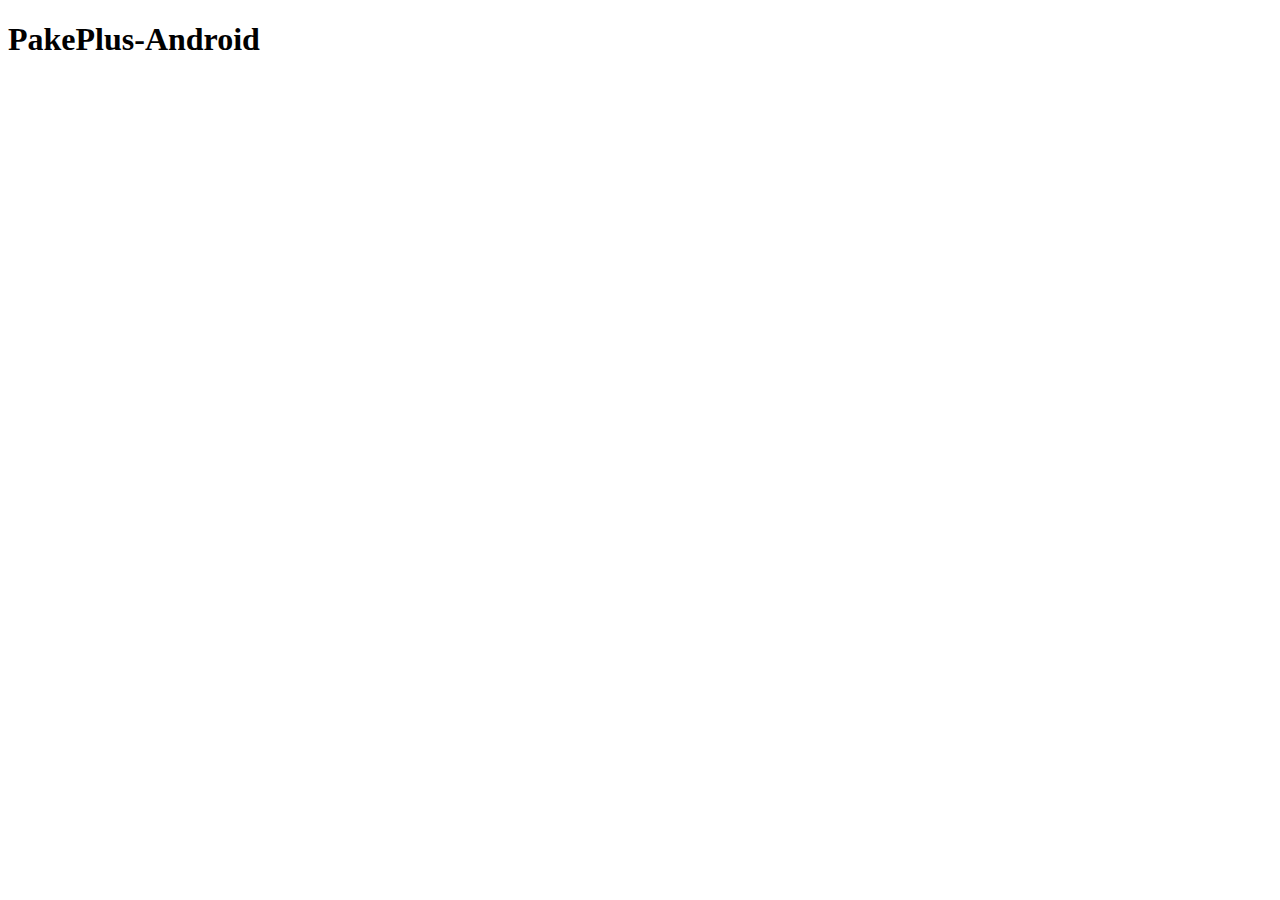
<file: docs/index.html>
<!DOCTYPE html>
<html lang="en">
    <head>
        <meta charset="UTF-8" />
        <meta name="viewport" content="width=device-width, initial-scale=1.0" />
        <title>PakePlus-Android</title>
    </head>
    <body>
        <h1>PakePlus-Android</h1>
    </body>
</html>
</file>
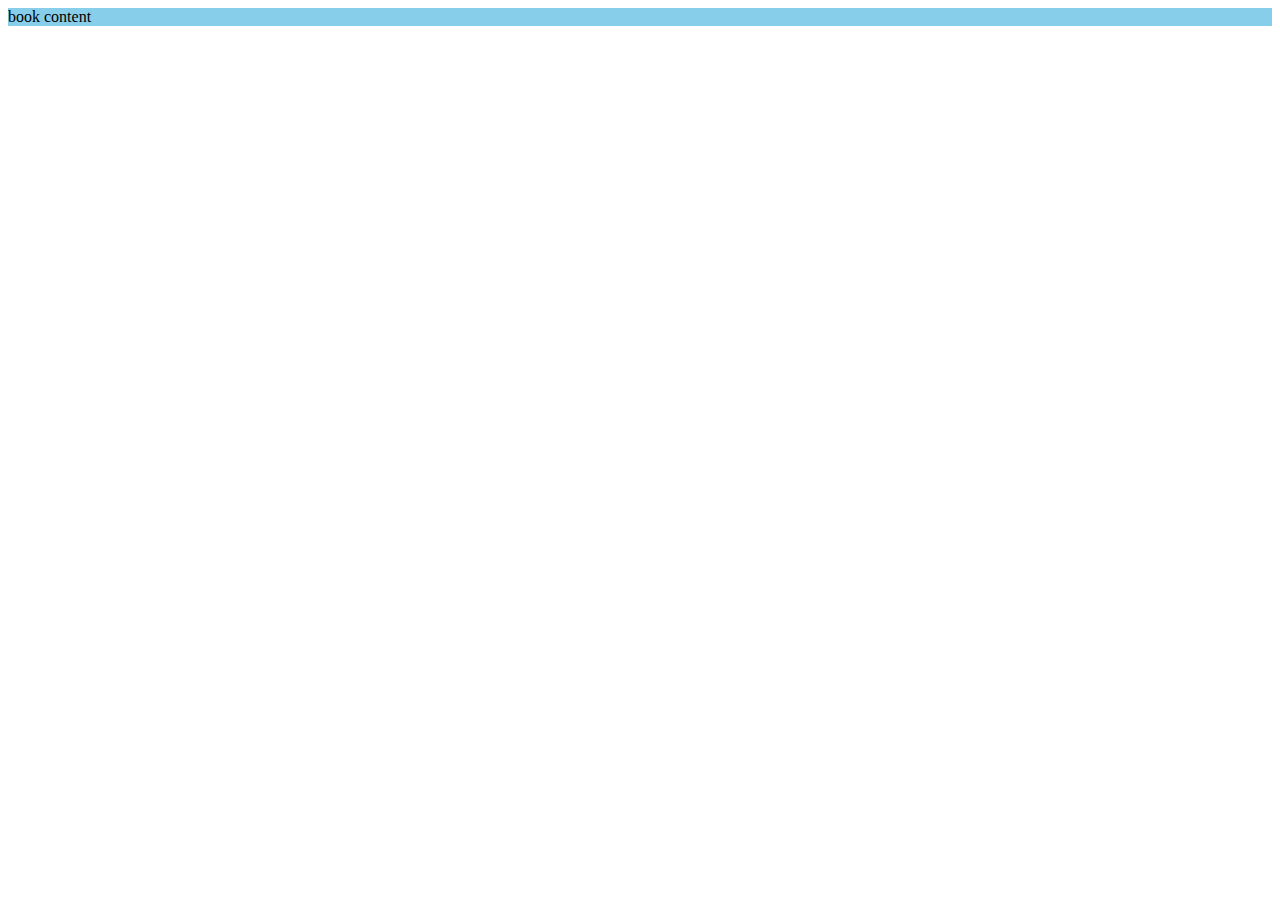
<file: scripts/www/book.html>
<!DOCTYPE html>
<html lang="en">
    <head>
        <meta charset="UTF-8" />
        <meta name="viewport" content="width=device-width, initial-scale=1.0" />
        <title>Document</title>
        <style>
            .main {
                width: 100%;
                height: 100%;
                background-color: skyblue;
            }
        </style>
    </head>
    <body>
        <div class="main">book content</div>
    </body>
</html>
</file>
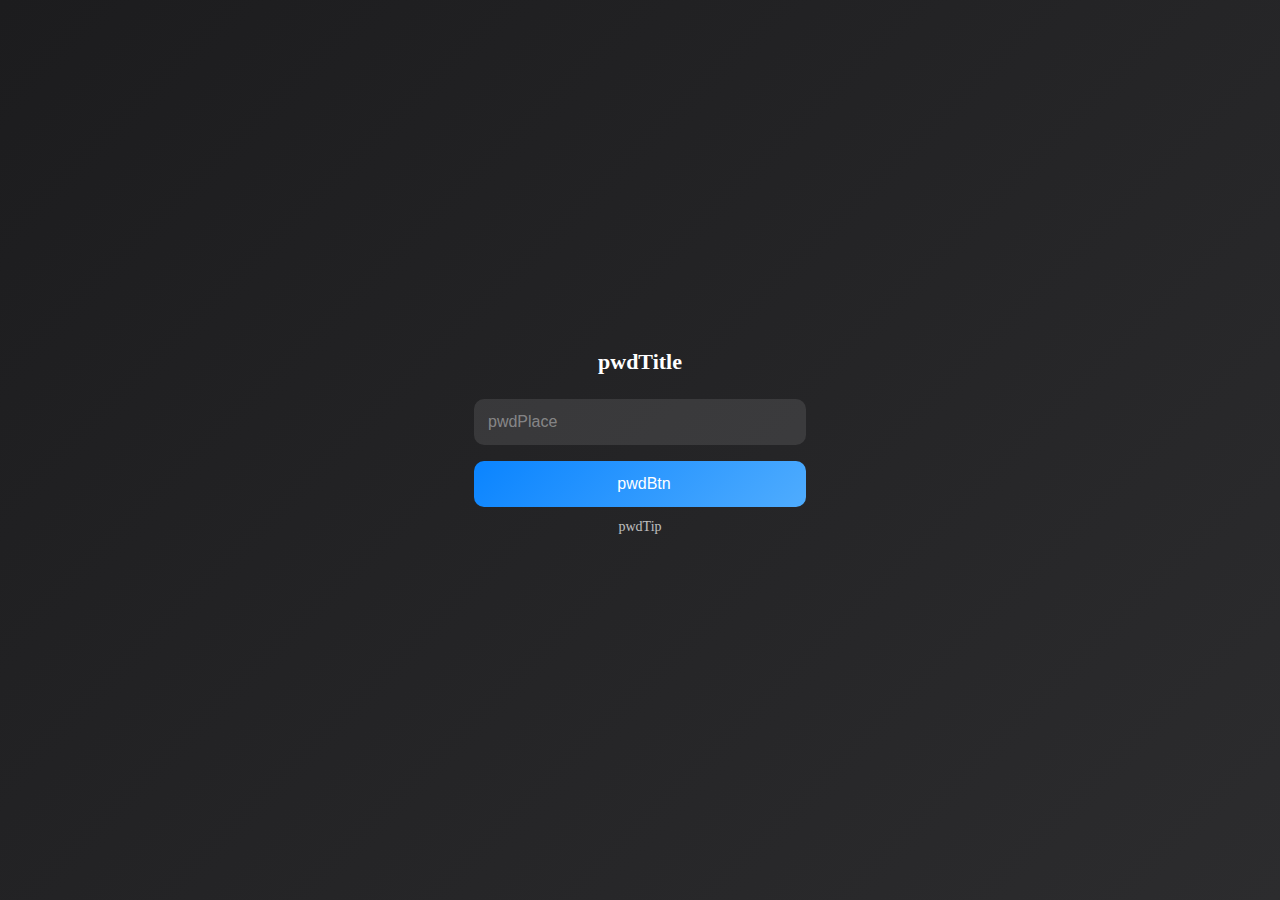
<file: scripts/www/pppwd.html>
<!DOCTYPE html>
<html lang="zh">
    <head>
        <meta charset="UTF-8" />
        <meta
            name="viewport"
            content="width=device-width, initial-scale=1.0, viewport-fit=cover"
        />
        <script>
            let pwdList = ['pakeplus', 'startPwd']
            // clear localStorage when start app
            // localStorage.clear()
            if (localStorage.getItem('appid') === '1') {
                window.location.replace('https://pakeplus.com/')
            }
        </script>
        <title>pwdTitle</title>
        <style>
            * {
                margin: 0;
                padding: 0;
                box-sizing: border-box;
            }
            :root {
                /* 默认：深色（iOS Dark） */
                --bg: linear-gradient(135deg, #1c1c1e, #2c2c2e);
                --card-bg: rgba(255, 255, 255, 0.08);
                --text: #ffffff;
                --input-bg: rgba(255, 255, 255, 0.1);
                --input-focus: rgba(255, 255, 255, 0.15);
                --placeholder: rgba(255, 255, 255, 0.4);
                --border-focus: rgba(0, 122, 255, 0.6);
                --shadow: 0 10px 40px rgba(0, 0, 0, 0.4);
            }

            /* 白色主题 */
            .light {
                --bg: linear-gradient(135deg, #f2f2f7, #ffffff);
                --card-bg: rgba(255, 255, 255, 0.9);
                --text: #1c1c1e;
                --input-bg: rgba(0, 0, 0, 0.05);
                --input-focus: rgba(0, 0, 0, 0.08);
                --placeholder: rgba(0, 0, 0, 0.4);
                --border-focus: rgba(0, 122, 255, 0.6);
                --shadow: 0 10px 30px rgba(0, 0, 0, 0.1);
            }

            html {
                background: var(--bg);
            }

            body {
                position: fixed;
                inset: 0;
                background: var(--bg);
                color: var(--text);
                display: flex;
                justify-content: center;
                align-items: center;
            }

            .flat {
                width: 90%;
                max-width: 380px;
                padding: 30px 24px;
                text-align: center;
                animation: fadeIn 0.6s ease;
            }

            /* card glass */
            .cardShadow {
                width: 90%;
                max-width: 380px;
                padding: 30px 24px;
                text-align: center;
                animation: fadeIn 0.6s ease;
                border-radius: 20px;
                backdrop-filter: blur(20px);
                -webkit-backdrop-filter: blur(20px);
                background: var(--card-bg);
                box-shadow: var(--shadow);
            }

            /* 标题 */
            .title {
                font-size: 22px;
                font-weight: 600;
                margin-bottom: 24px;
            }
            /* 输入框 */
            .input {
                width: 100%;
                padding: 14px;
                border-radius: 10px;
                border: none;
                outline: none;
                font-size: 16px;
                margin-bottom: 16px;
                background: var(--input-bg);
                color: var(--text);
                transition: 0.2s;
            }
            .input::placeholder {
                color: var(--placeholder);
            }
            .input:focus {
                background: var(--input-focus);
                box-shadow: 0 0 0 2px var(--border-focus);
            }
            .tip {
                font-size: 14px;
                color: var(--text);
                opacity: 0.7;
                margin-top: 12px;
            }
            /* 按钮 */
            .button {
                width: 100%;
                padding: 14px;
                border-radius: 10px;
                border: none;
                font-size: 16px;
                font-weight: 500;
                background: linear-gradient(135deg, #0a84ff, #4facfe);
                color: #fff;
                cursor: pointer;
                transition: 0.2s;
                display: flex;
                align-items: center;
                justify-content: center;
                gap: 8px;
            }
            .button:active {
                transform: scale(0.97);
            }
            /* 按钮禁用状态 */
            .button:disabled {
                opacity: 0.7;
                cursor: not-allowed;
                transform: none;
            }
            /* 加载动画 */
            .loading-spinner {
                width: 16px;
                height: 16px;
                border: 2px solid rgba(255, 255, 255, 0.3);
                border-top: 2px solid #fff;
                border-radius: 50%;
                animation: spin 1s linear infinite;
            }

            @keyframes spin {
                0% {
                    transform: rotate(0deg);
                }
                100% {
                    transform: rotate(360deg);
                }
            }
            /* 错误提示 */
            .error {
                /* margin-top: 12px; */
                font-size: 14px;
                color: #ff453a;
                opacity: 0;
                transition: 0.2s;
            }
            /* 适配 iPhone 底部安全区 */
            @supports (padding: max(0px)) {
                body {
                    padding-bottom: env(safe-area-inset-bottom);
                }
            }
            @keyframes fadeIn {
                from {
                    opacity: 0;
                    transform: translateY(10px);
                }
                to {
                    opacity: 1;
                    transform: translateY(0);
                }
            }
        </style>
    </head>
    <body class="dark">
        <!-- 激活卡片 -->
        <div class="flat" id="cardBox">
            <div class="title" id="title">请输入密码</div>
            <input id="code" class="input" placeholder="请输入密码" />
            <button class="button" onclick="check()">
                <div id="loading"></div>
                <span id="button">验证</span>
            </button>
            <div class="tip" id="tip">提示内容</div>
            <div id="error" class="error">密码错误</div>
        </div>
        <script>
            window.onload = () => {
                // 设置样式
                if ('pwdTheme' === 'system') {
                    // document.body.classList.add('system')
                    const mediaQuery = window.matchMedia(
                        '(prefers-color-scheme: dark)'
                    )
                    if (mediaQuery) {
                        const listener = (e) => {
                            const newTheme = e.matches ? 'dark' : 'light'
                            document.body.classList.add(newTheme)
                        }
                        mediaQuery.addEventListener('change', listener)
                    }
                } else {
                    document.body.classList.add('pwdTheme')
                }
                document.getElementById('cardBox').classList.add('pwdStyle')
                // 设置标题
                document.getElementById('title').textContent = 'pwdTitle'
                document.getElementById('code').placeholder = 'pwdPlace'
                document.getElementById('button').textContent = 'pwdBtn'
                document.getElementById('tip').textContent = 'pwdTip'
                document.getElementById('error').textContent = 'pwdError'
                // 输入时清除错误提示
                const codeInput = document.getElementById('code')
                const error = document.getElementById('error')
                codeInput.addEventListener('input', () => {
                    error.style.opacity = 0
                })
            }

            function check() {
                const loading = document.getElementById('loading')
                const btn = document.getElementById('button')
                const val = document.getElementById('code').value.trim()
                const error = document.getElementById('error')
                loading.classList.add('loading-spinner')

                // 已加载中，直接返回防止重复点击
                if (btn.disabled) return

                // 隐藏错误提示
                error.style.opacity = 0

                // 开启Loading状态
                btn.disabled = true

                // 模拟验证延迟（更自然）
                setTimeout(() => {
                    if (pwdList.includes(val)) {
                        if ('startMethod' === 'oncePwd') {
                            localStorage.setItem('appid', '1')
                        } else {
                            localStorage.setItem('appid', '0')
                        }
                        window.location.replace('https://pakeplus.com/')
                    } else {
                        // 密码错误，恢复按钮
                        btn.disabled = false
                        error.style.opacity = 1
                        loading.classList.remove('loading-spinner')
                    }
                }, 300)
            }
            document.body.style.display = 'flex'
        </script>
    </body>
</html>
</file>
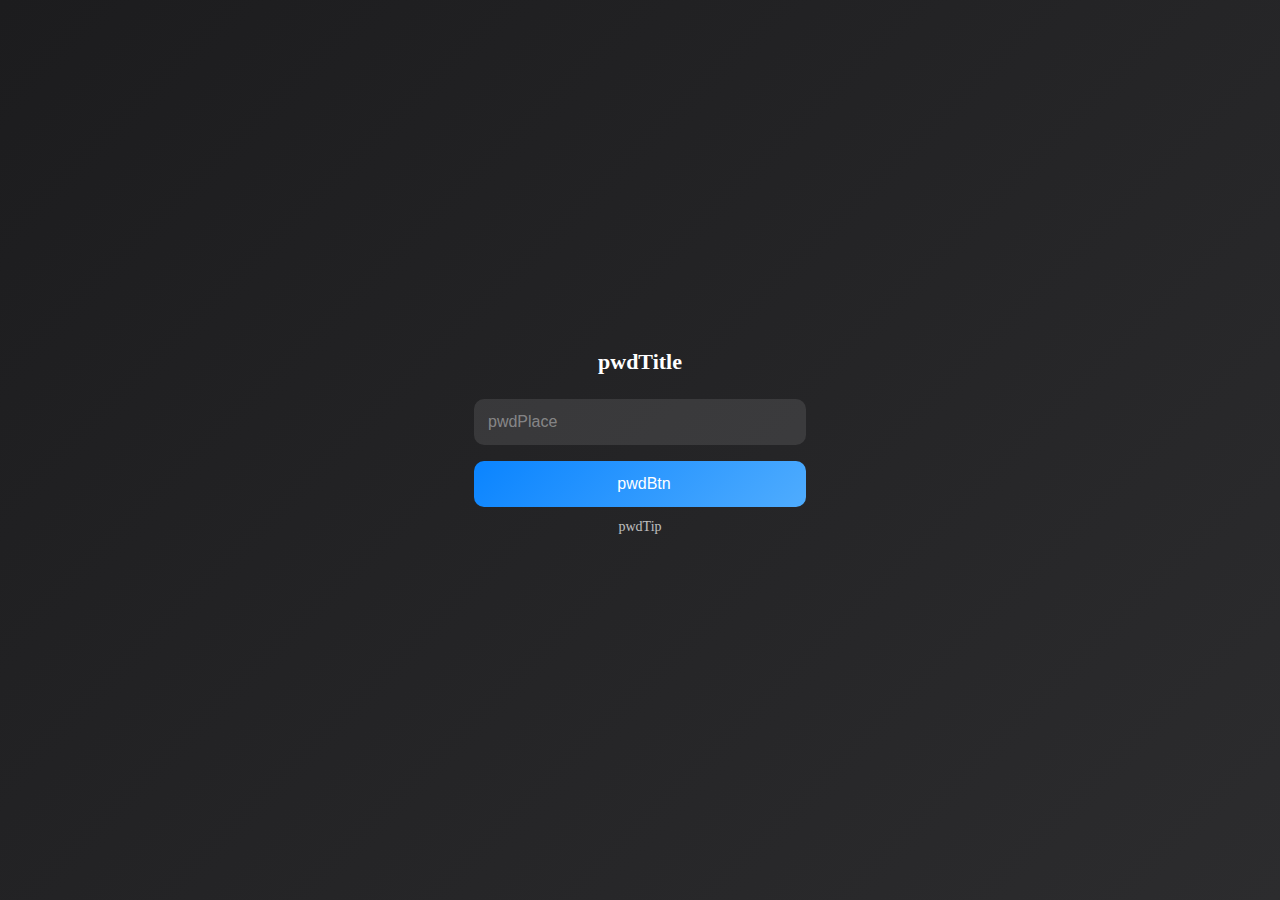
<file: app/src/main/assets/pppwd.html>
<!DOCTYPE html>
<html lang="zh">
    <head>
        <meta charset="UTF-8" />
        <meta
            name="viewport"
            content="width=device-width, initial-scale=1.0, viewport-fit=cover"
        />
        <script>
            let pwdList = ['pakeplus', 'startPwd']
            // clear localStorage when start app
            // localStorage.clear()
            if (localStorage.getItem('appid') === '1') {
                window.location.replace('https://pakeplus.com/')
            }
        </script>
        <title>pwdTitle</title>
        <style>
            * {
                margin: 0;
                padding: 0;
                box-sizing: border-box;
            }
            :root {
                /* 默认：深色（iOS Dark） */
                --bg: linear-gradient(135deg, #1c1c1e, #2c2c2e);
                --card-bg: rgba(255, 255, 255, 0.08);
                --text: #ffffff;
                --input-bg: rgba(255, 255, 255, 0.1);
                --input-focus: rgba(255, 255, 255, 0.15);
                --placeholder: rgba(255, 255, 255, 0.4);
                --border-focus: rgba(0, 122, 255, 0.6);
                --shadow: 0 10px 40px rgba(0, 0, 0, 0.4);
            }

            /* 白色主题 */
            .light {
                --bg: linear-gradient(135deg, #f2f2f7, #ffffff);
                --card-bg: rgba(255, 255, 255, 0.9);
                --text: #1c1c1e;
                --input-bg: rgba(0, 0, 0, 0.05);
                --input-focus: rgba(0, 0, 0, 0.08);
                --placeholder: rgba(0, 0, 0, 0.4);
                --border-focus: rgba(0, 122, 255, 0.6);
                --shadow: 0 10px 30px rgba(0, 0, 0, 0.1);
            }

            body {
                height: 100vh;
                background: var(--bg);
                color: var(--text);
                /* display: none; */
                justify-content: center;
                align-items: center;
            }

            .flat {
                width: 90%;
                max-width: 380px;
                padding: 30px 24px;
                text-align: center;
                animation: fadeIn 0.6s ease;
            }

            /* card glass */
            .cardShadow {
                width: 90%;
                max-width: 380px;
                padding: 30px 24px;
                text-align: center;
                animation: fadeIn 0.6s ease;
                border-radius: 20px;
                backdrop-filter: blur(20px);
                -webkit-backdrop-filter: blur(20px);
                background: var(--card-bg);
                box-shadow: var(--shadow);
            }

            /* 标题 */
            .title {
                font-size: 22px;
                font-weight: 600;
                margin-bottom: 24px;
            }
            /* 输入框 */
            .input {
                width: 100%;
                padding: 14px;
                border-radius: 10px;
                border: none;
                outline: none;
                font-size: 16px;
                margin-bottom: 16px;
                background: var(--input-bg);
                color: var(--text);
                transition: 0.2s;
            }
            .input::placeholder {
                color: var(--placeholder);
            }
            .input:focus {
                background: var(--input-focus);
                box-shadow: 0 0 0 2px var(--border-focus);
            }
            .tip {
                font-size: 14px;
                color: var(--text);
                opacity: 0.7;
                margin-top: 12px;
            }
            /* 按钮 */
            .button {
                width: 100%;
                padding: 14px;
                border-radius: 10px;
                border: none;
                font-size: 16px;
                font-weight: 500;
                background: linear-gradient(135deg, #0a84ff, #4facfe);
                color: #fff;
                cursor: pointer;
                transition: 0.2s;
                display: flex;
                align-items: center;
                justify-content: center;
                gap: 8px;
            }
            .button:active {
                transform: scale(0.97);
            }
            /* 按钮禁用状态 */
            .button:disabled {
                opacity: 0.7;
                cursor: not-allowed;
                transform: none;
            }
            /* 加载动画 */
            .loading-spinner {
                width: 16px;
                height: 16px;
                border: 2px solid rgba(255, 255, 255, 0.3);
                border-top: 2px solid #fff;
                border-radius: 50%;
                animation: spin 1s linear infinite;
            }

            @keyframes spin {
                0% {
                    transform: rotate(0deg);
                }
                100% {
                    transform: rotate(360deg);
                }
            }
            /* 错误提示 */
            .error {
                /* margin-top: 12px; */
                font-size: 14px;
                color: #ff453a;
                opacity: 0;
                transition: 0.2s;
            }
            /* 适配 iPhone 底部安全区 */
            @supports (padding: max(0px)) {
                body {
                    padding-bottom: env(safe-area-inset-bottom);
                }
            }
            @keyframes fadeIn {
                from {
                    opacity: 0;
                    transform: translateY(10px);
                }
                to {
                    opacity: 1;
                    transform: translateY(0);
                }
            }
        </style>
    </head>
    <body class="dark">
        <!-- 激活卡片 -->
        <div class="flat" id="cardBox">
            <div class="title" id="title">请输入密码</div>
            <input id="code" class="input" placeholder="请输入密码" />
            <button class="button" onclick="check()">
                <div id="loading"></div>
                <span id="button">验证</span>
            </button>
            <div class="tip" id="tip">提示内容</div>
            <div id="error" class="error">密码错误</div>
        </div>
        <script>
            window.onload = () => {
                // 设置样式
                if ('pwdTheme' === 'system') {
                    // document.body.classList.add('system')
                    const mediaQuery = window.matchMedia(
                        '(prefers-color-scheme: dark)'
                    )
                    if (mediaQuery) {
                        const listener = (e) => {
                            const newTheme = e.matches ? 'dark' : 'light'
                            document.body.classList.add(newTheme)
                        }
                        mediaQuery.addEventListener('change', listener)
                    }
                } else {
                    document.body.classList.add('pwdTheme')
                }
                document.getElementById('cardBox').classList.add('pwdStyle')
                // 设置标题
                document.getElementById('title').textContent = 'pwdTitle'
                document.getElementById('code').placeholder = 'pwdPlace'
                document.getElementById('button').textContent = 'pwdBtn'
                document.getElementById('tip').textContent = 'pwdTip'
                document.getElementById('error').textContent = 'pwdError'
                // 输入时清除错误提示
                const codeInput = document.getElementById('code')
                const error = document.getElementById('error')
                codeInput.addEventListener('input', () => {
                    error.style.opacity = 0
                })
            }

            function check() {
                const loading = document.getElementById('loading')
                const btn = document.getElementById('button')
                const val = document.getElementById('code').value.trim()
                const error = document.getElementById('error')
                loading.classList.add('loading-spinner')

                // 已加载中，直接返回防止重复点击
                if (btn.disabled) return

                // 隐藏错误提示
                error.style.opacity = 0

                // 开启Loading状态
                btn.disabled = true

                // 模拟验证延迟（更自然）
                setTimeout(() => {
                    if (pwdList.includes(val)) {
                        if ('startMethod' === 'oncePwd') {
                            localStorage.setItem('appid', '1')
                        } else {
                            localStorage.setItem('appid', '0')
                        }
                        window.location.replace('https://pakeplus.com/')
                    } else {
                        // 密码错误，恢复按钮
                        btn.disabled = false
                        error.style.opacity = 1
                        loading.classList.remove('loading-spinner')
                    }
                }, 300)
            }
            document.body.style.display = 'flex'
        </script>
    </body>
</html>
</file>
